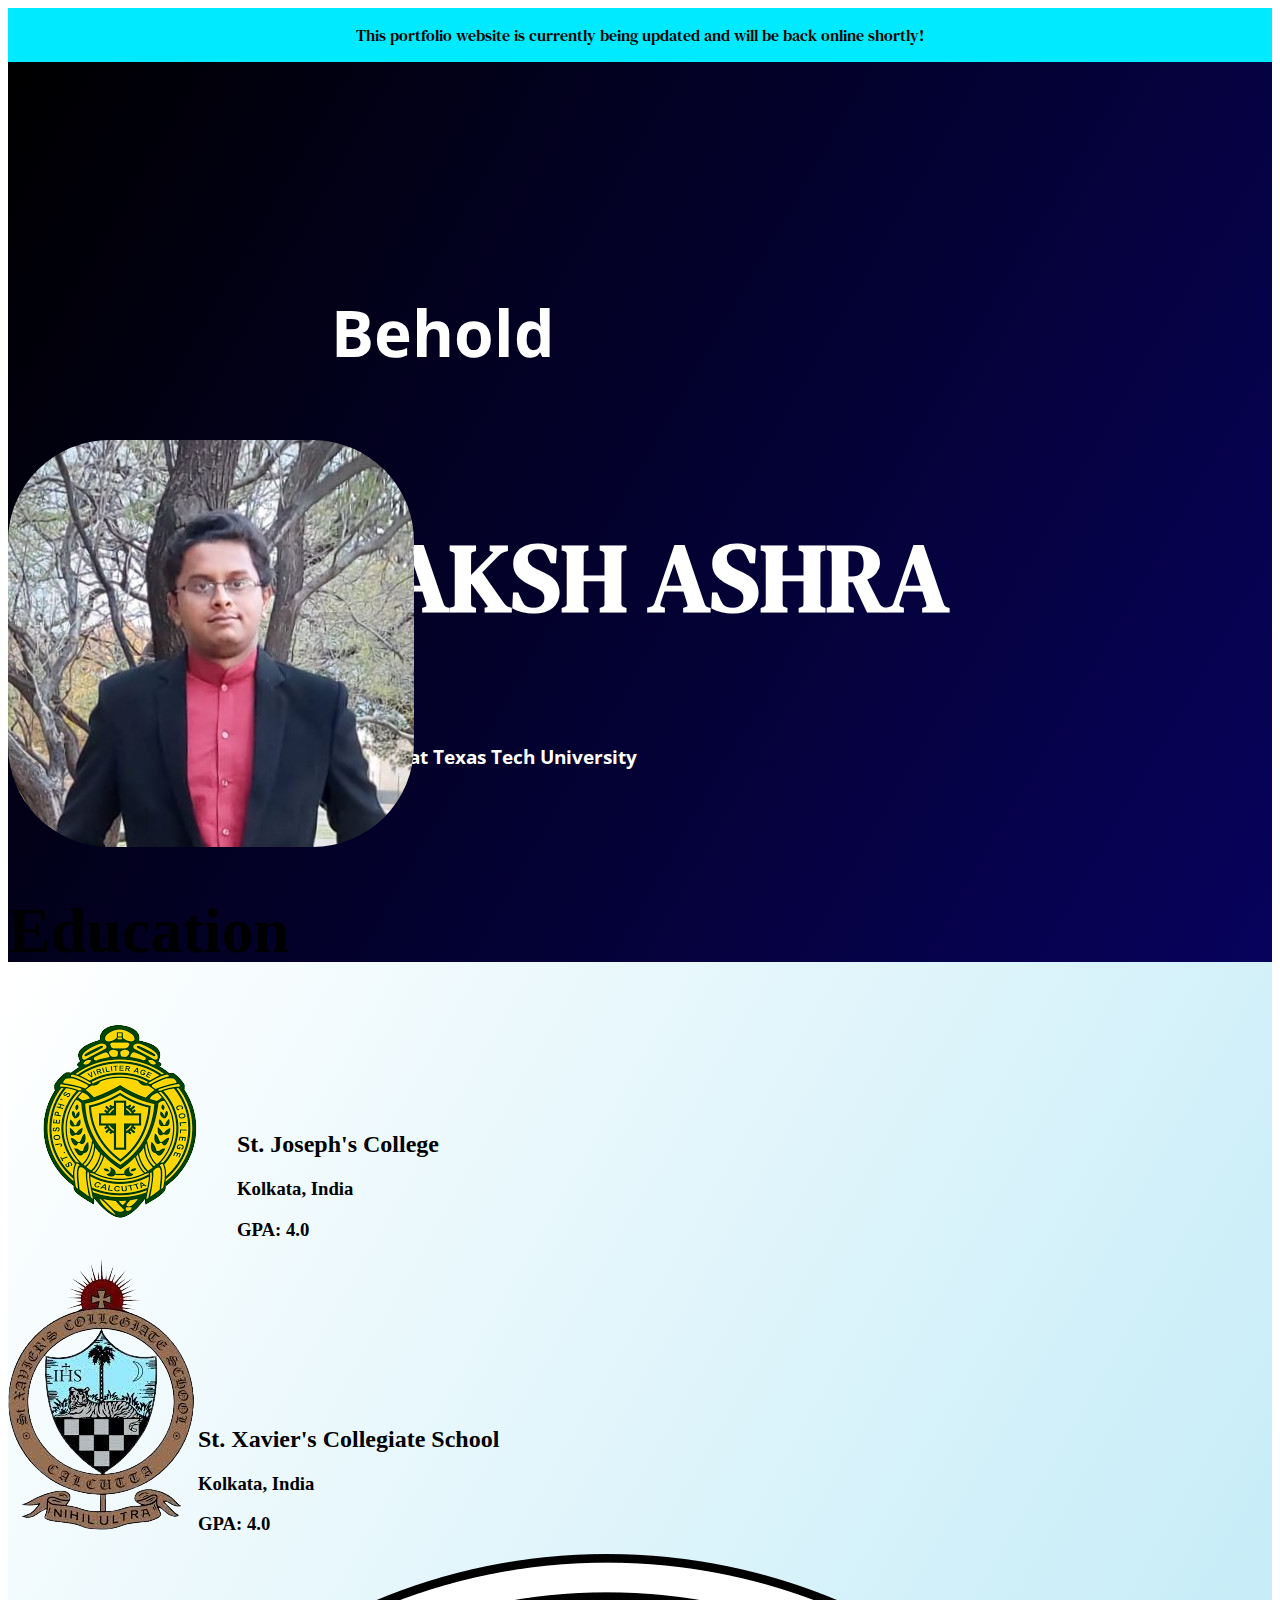
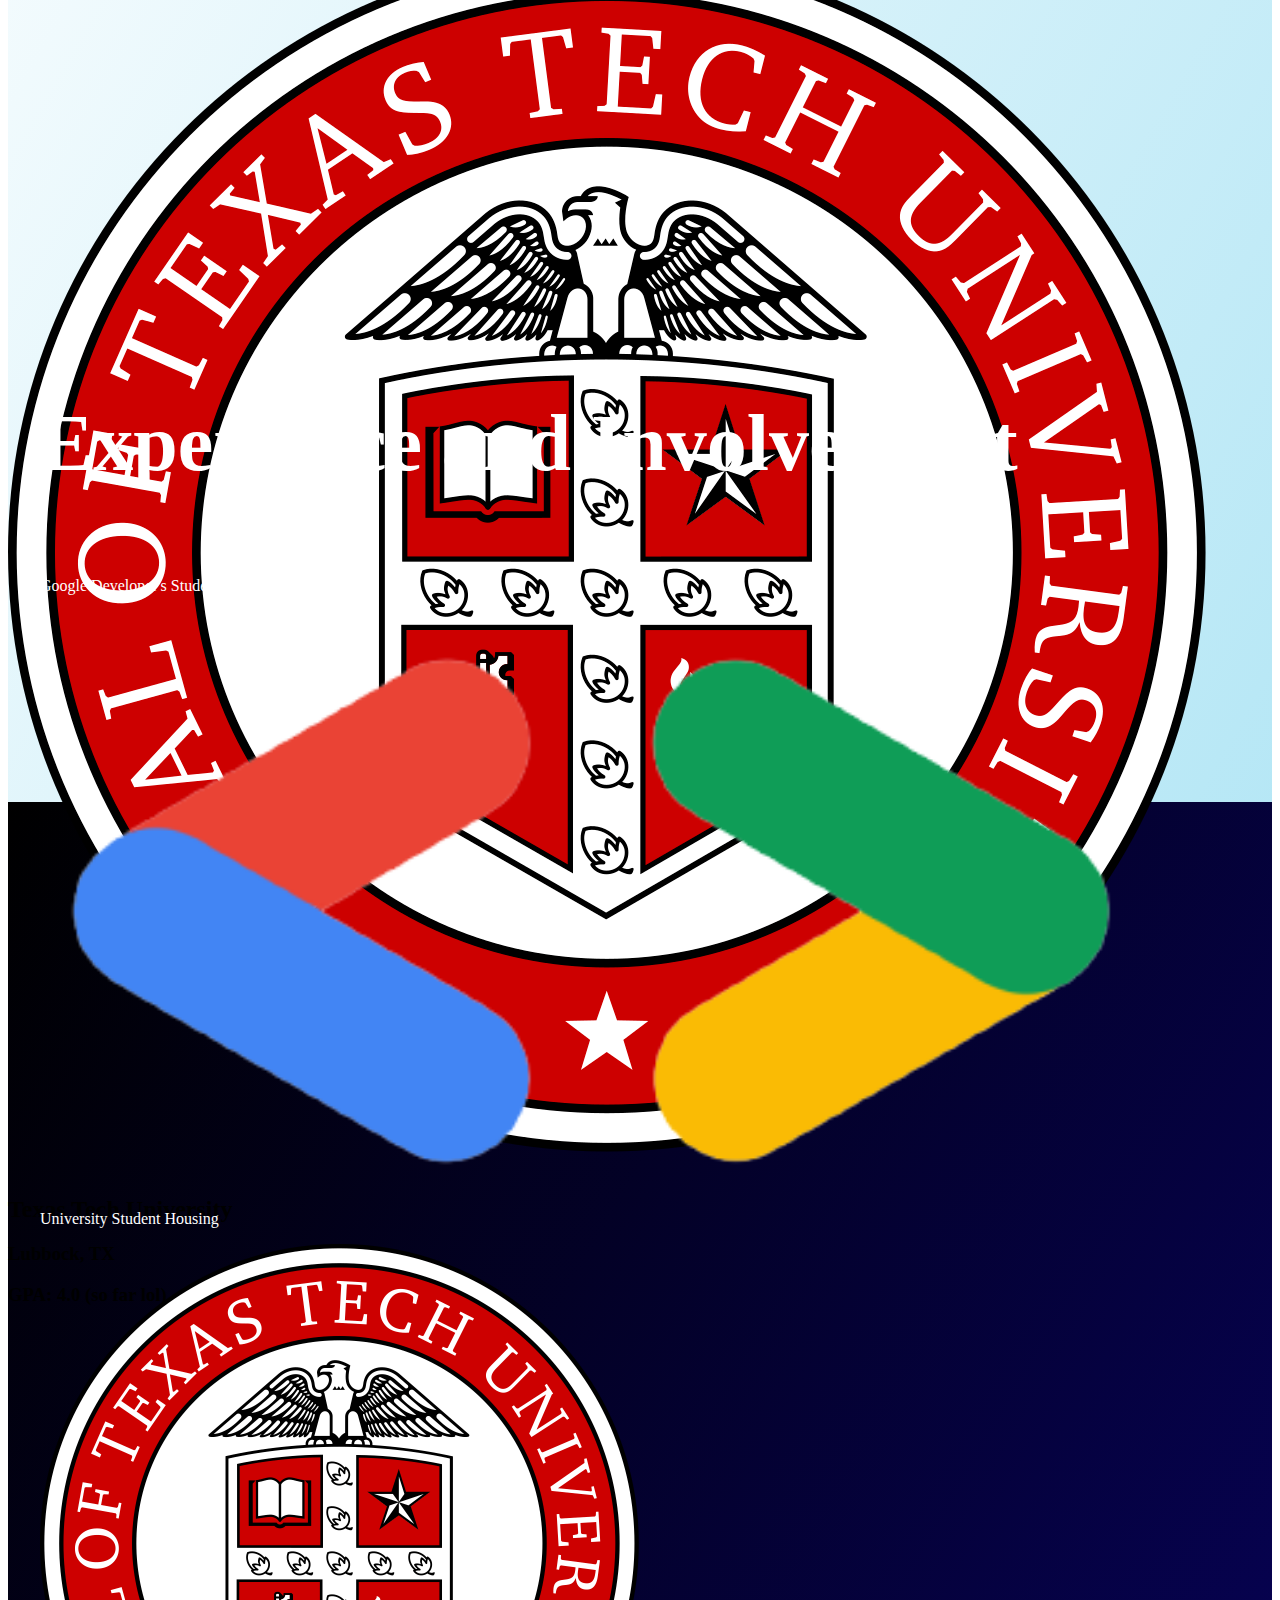
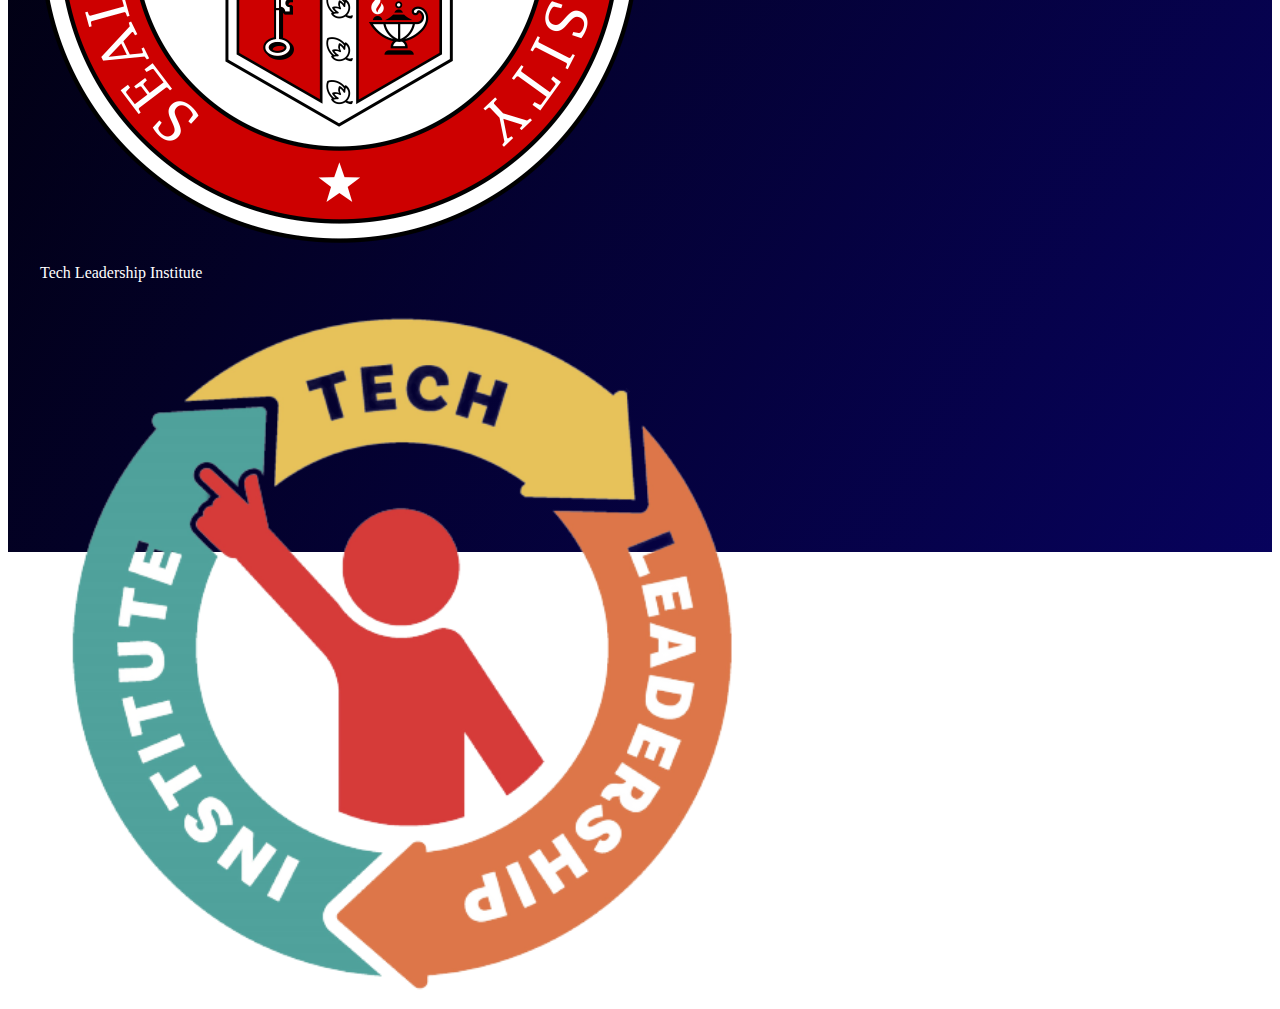
<file: index.html>
<!DOCTYPE html>
<html lang="en">
<head>
    <meta charset="UTF-8">
    <meta http-equiv="X-UA-Compatible" content="IE=edge">
    <meta name="viewport" content="width=device-width, initial-scale=1.0">
    <title>Daksh Ashra</title>
    <link rel="stylesheet" href="./style.css">
    <link rel="preconnect" href="https://fonts.googleapis.com">
    <link rel="preconnect" href="https://fonts.googleapis.com">
<link rel="preconnect" href="https://fonts.gstatic.com" crossorigin>
<link href="https://fonts.googleapis.com/css2?family=Open+Sans&display=swap" rel="stylesheet">
<link rel="preconnect" href="https://fonts.gstatic.com" crossorigin>
<link href="https://fonts.googleapis.com/css2?family=DM+Serif+Text&display=swap" rel="stylesheet">
    <link href="https://cdn.jsdelivr.net/npm/bootstrap@5.3.0/dist/css/bootstrap.min.css" rel="stylesheet" integrity="sha384-9ndCyUaIbzAi2FUVXJi0CjmCapSmO7SnpJef0486qhLnuZ2cdeRhO02iuK6FUUVM" crossorigin="anonymous">
</head>
<body>
  <div class="warning">
    <p class="serif">
      This portfolio website is currently being updated and will be back online shortly!</p>
  </div>
    <div class="title">
        <div class="white container">
            <h2 style="font-size: 4rem;" class="sans">Behold</h2>
            <br>
            <h1 style="font-size: 6rem;" class="serif">DAKSH ASHRA</h1>
            <br>
            <h3 class="sans">Student at Texas Tech University</h3>
        </div>
    </div>
    <div class="edu">
        <div class="container text-center">
            <div class="row">
                <img src="./f22x.jpg"  class="col img-responsive" style="border-radius: 25%;  ">
                <div class="container col">
                    <h1 class="col" style="font-size: 4rem;">Education </h1>
                    <div style="display: inline-block; justify-content: center;">
                        <img src="./sjcbland-removebg-preview.png" class="col-3" style="display: inline-block;">
                        <div class="col-8" style="display: inline-block;">
                            <br>
                            <h2 class="col" style="text-align: left;">St. Joseph's College</h2>
                            <h3 style="text-align: left;">Kolkata, India</h3>
                            <h3 style="text-align: left;">GPA: 4.0</h3>
                        </div>
                    </div>
                    <br>
                    <div style="display: inline-block;">
                        <img src="./sxcs.png" class="col-2" style="display: inline;">
                        <div class="col-9" style="display: inline-block; align-content: center;">
                            <br>
                            <h2 class="col" style="text-align: left;">St. Xavier's Collegiate School</h2>
                            <h3 style="text-align: left;">Kolkata, India</h3>
                            <h3 style="text-align: left;">GPA: 4.0</h3>
                        </div>
                    </div>
                    <br>
                    <div style="display: inline-block;">
                        <img src="./ttu.png" class="col-3" style="display: inline;">
                        <div class="col-8" style="display: inline-block;">
                            <br>
                            <h2 class="col" style="text-align: left;">Texas Tech University</h2>
                            <h3 style="text-align: left;">Lubbock, TX</h3>
                            <h3 style="text-align: left;">GPA: 4.0 (so far lol) </h3>
                        </div>
                    </div>
                </div>
            </div>
        </div>
        

    </div>
    <div class="exp">
        <div class="container text-center white">
            <div class="row">
                <h1 class="col-12" style="font-size: 5rem;">Experience and Involvement</h1>
            </div>
            <br>
            <div class="row">
                <div class="col-sm-4">
                  <p>Google Developer's Student Club</p>
                  <img src="./naked gdsc.png" class="img-responsive" style="width:90%" alt="Image">
                </div>
                <div class="col-sm-4"> 
                  <p>University Student Housing</p>
                  <img src="./ttu.png" class="img-responsive" style="width:50%" alt="Image">
                </div>
                <div class="col-sm-4"> 
                  <p>Tech Leadership Institute</p>
                  <img src="./tli naked.png" class="img-responsive" style="width:60%" alt="Image">
                </div>
                
              </div>
            
        </div>
    </div>
</body>
</html>
</file>
<file: style.css>
.title{
    height: 100vh;
    background: linear-gradient(300deg, #0d04a6, #000000);
    background-size: 180% 180%;
    animation: gradient-animation 5s ease infinite;
    display: flex;
    justify-content: center;
    align-items: center;
}
.edu{
    height: 160vh;
    background: linear-gradient(300deg, #7cd4ee, #ffffff);
    background-size: 180% 180%;
    animation: gradient-animation 5s ease infinite;
    display: flex;
    justify-content: center;
    align-items: center;
}
.ico{
  width:50px;

}
.cont{
    position: relative;
    
}

.box {
    
    position: absolute;
    top: 0;
    left: 0;
   
  }
  .exp{
    height: 150vh;
    background: linear-gradient(300deg, #0d04a6, #000000);
    background-size: 180% 180%;
    animation: gradient-animation 5s ease infinite;
    display: flex;
    justify-content: center;
    align-items: center;
}

.white{
    color: white;
}
.serif{
    font-family: 'DM Serif Text', serif;
}
.sans{
    font-family: 'Open Sans', sans-serif;
}
  
  @keyframes gradient-animation {
    0% {
      background-position: 0% 50%;
    }
    50% {
      background-position: 100% 50%;
    }
    100% {
      background-position: 0% 50%;
    }
  }
  .warning{
    
    background: rgb(0, 234, 255);
    display: flex;
    justify-content: center;
    align-items: center; 
  }
</file>
